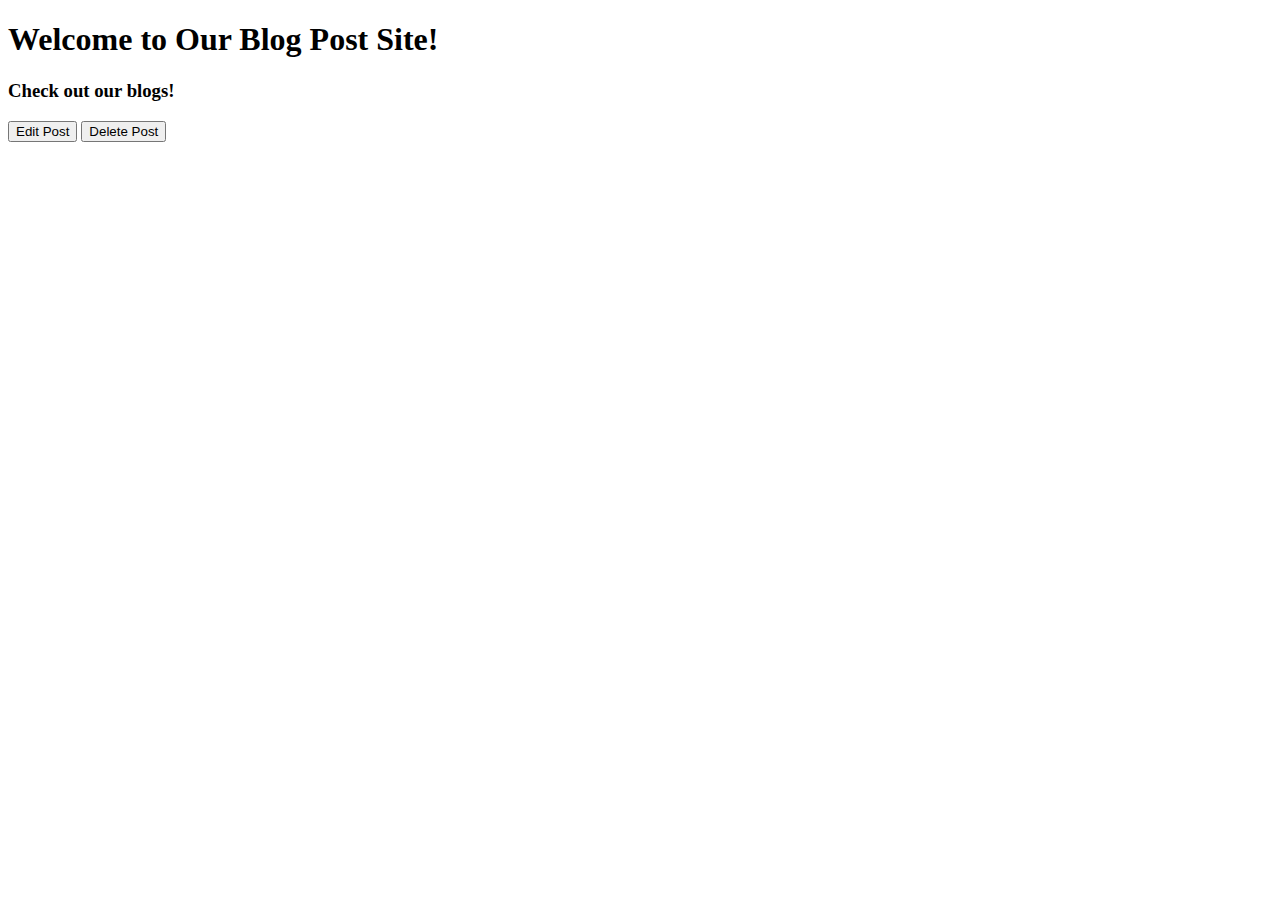
<file: src/main/resources/templates/blogpost/index.html>
<!DOCTYPE html>
<html xmlns:th="http://www.thymeleaf.org">
	<head>
		<title>Blog Site</title>
		<th:block th:replace="fragments/stylehead"></th:block>	
	</head>
	
	<body>
		<div class="container">
		<div th:replace="/fragments/navbar"></div>
		    <h1>Welcome to Our Blog Post Site!</h1>
		    <h3>Check out our blogs!</h3>
		    <div class="row">
		    
		    	<div class="col-md-6" th:each="blog:${posts}">		    				    
	    			<div class="card">
	    			
		    			<div class="card-header">
		    				<p th:text="${blog.title}"/>	
		    			</div>
		    			
		    			<div class="card-body">
		    				<p th:text="${blog.author}"/>
		    				<p th:text="${blog.blogEntry}"/>	
		    			</div>
		    			
		    			<div class="card-footer">
		    			<a th:href="@{blogposts/{id}(id=${blog.id})}">
		    			<button class="btn btn-light">Edit Post</button>
		    			</a>
		    			
		    			<a th:href="@{blogposts/delete/{id}(id=${blog.id})}">
		    			<button class="btn btn-danger">Delete Post</button>
		    			</a>
		    			
		    			</div>    				    		
		    		</div>		    	
		    	</div>	    			   
		    </div>
	     </div>
	     <th:block th:replace="fragments/stylebottom"></th:block>
	   
	     
	</body>
</html>
</file>
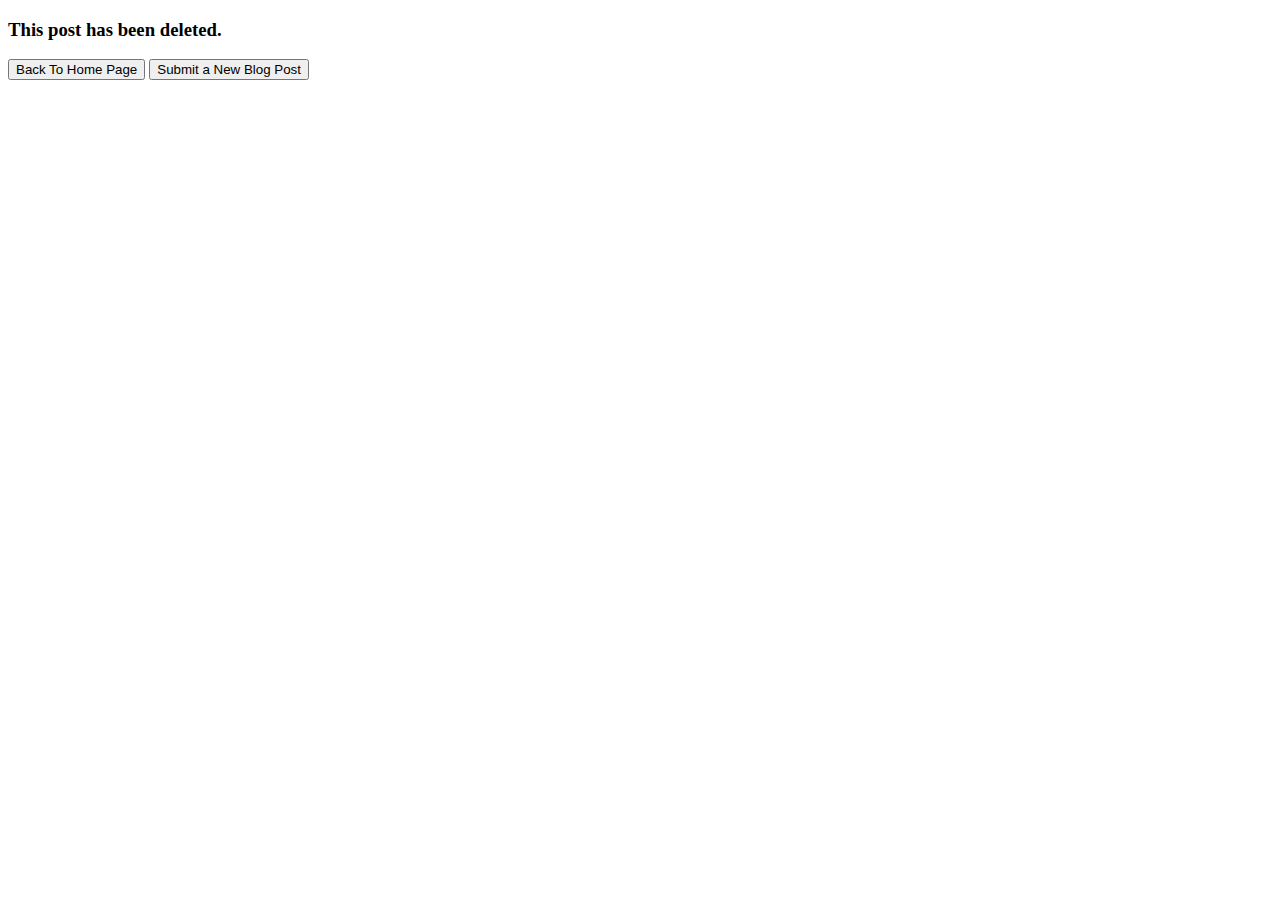
<file: src/main/resources/templates/blogpost/delete.html>
<!DOCTYPE html>
<html xmlns:th="http://www.thymeleaf.org">
	<head>
		<title>Blog Site</title>
		<th:block th:replace="fragments/stylehead"></th:block>	
	</head>
	<body>
		<div class="container">
		<div th:replace="/fragments/navbar"></div>
		  
		    <div class="row">
		    
		    	<div class="col-md-12" th:object="${blogPost}">		    				    
	    			<div class="card">
		    			<div class="card-header">
		    				<h3>This post has been deleted.</h3>	
		    			</div>
		    			
		    			<div class="card-footer">
		    			<a th:href="@{/}">
		    			<button class="btn btn-success">Back To Home Page</button>
		    			</a>
		    			
		    			<a th:href="@{blogposts/new}">
		    			<button class="btn btn-primary">Submit a New Blog Post</button>
		    			</a>
		    			
		    			</div>    				    		
		    		</div>		    	
		    	</div>	    			   
		    </div>
	     </div>
	     <th:block th:replace="fragments/stylebottom"></th:block>
	   
	     
	</body>
</html>
</file>
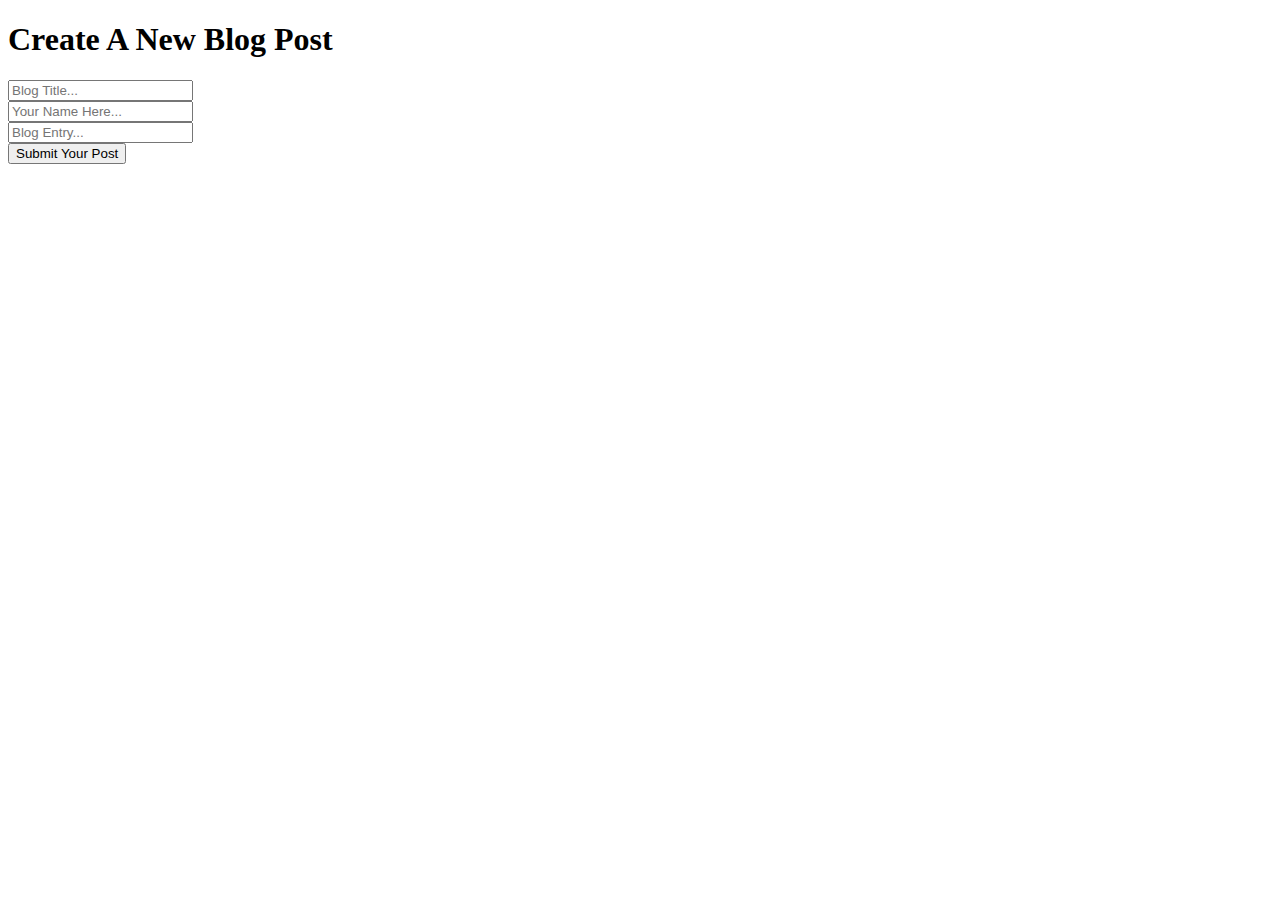
<file: src/main/resources/templates/blogpost/edit.html>
<!DOCTYPE html>
<html xmlns:th="http://www.thymeleaf.org">
	<head>
		<title>Blog Site</title>
		<th:block th:replace="fragments/stylehead"></th:block>
		
			
	</head>
	<body>
		
		<div class="container">
		<div th:replace="/fragments/navbar"></div>
			<h1>Create A New Blog Post</h1>
			<form th:action="@{/blogposts/update/{id}(id=${blogPost.id})}" th:object="${blogPost}" method="POST">
				<div class="form-group">
					<input type="text" class="form-control" placeholder="Blog Title..." th:field="*{title}" />
				</div>
				<div class="form-group">
					<input type="text" class="form-control" placeholder="Your Name Here..." th:field="*{author}" />
				</div>				
				<div class="form-group">
					<input type="text" class="form-control" placeholder="Blog Entry..." th:field="*{blogEntry}" />
			 	</div>
			 
			 	<button class="btn btn-primary">Submit Your Post</button>
			</form>		
	     </div>
	     <th:block th:replace="fragments/stylebottom"></th:block>
	     

	     
	</body>
</html>
</file>
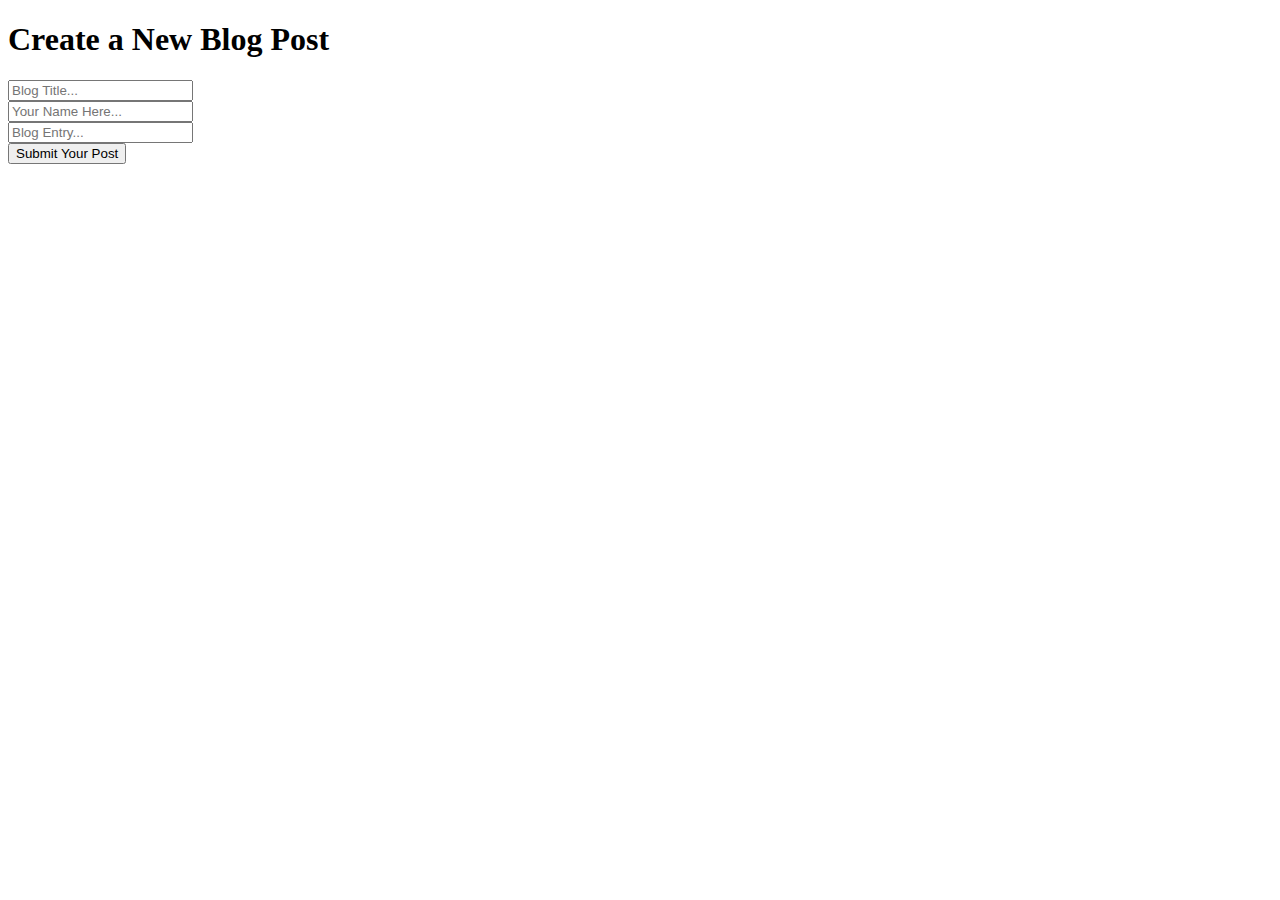
<file: src/main/resources/templates/blogpost/new.html>
<!DOCTYPE html>
<html xmlns:th="http://www.thymeleaf.org">
	<head>
		<title>Blog Site</title>
		<th:block th:replace="fragments/stylehead"></th:block>
		
			
	</head>
	<body>
		
		<div class="container">
		<div th:replace="/fragments/navbar"></div>
			<h1>Create a New Blog Post</h1>
			<form th:action="@{/blogposts}" th:object="${blogPost}" method="post">
				<div class="form-group">
					<input type="text" class="form-control" placeholder="Blog Title..." th:field="*{title}" />
				</div>
				<div class="form-group">
					<input type="text" class="form-control" placeholder="Your Name Here..." th:field="*{author}" />
				</div>				
				<div class="form-group">
					<input type="text" class="form-control" placeholder="Blog Entry..." th:field="*{blogEntry}" />
			 	</div>
			 	<button class="btn btn-primary">Submit Your Post</button>
			</form>		
	     </div>
	     <th:block th:replace="fragments/stylebottom"></th:block>  
	</body>
</html>
</file>
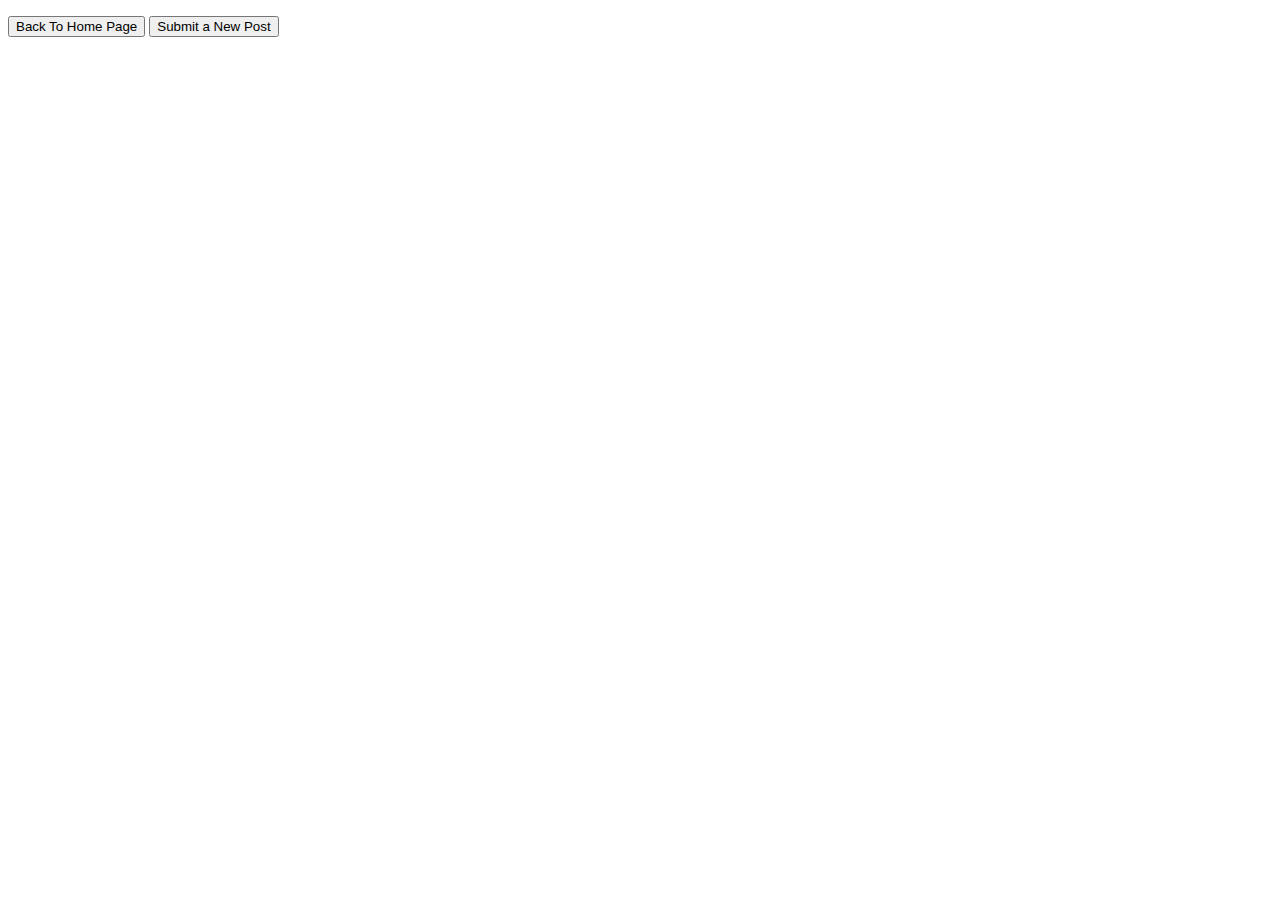
<file: src/main/resources/templates/blogpost/result.html>
<!DOCTYPE html>
<html xmlns:th="http://www.thymeleaf.org">
<head>
<title>Blog Site</title>
<th:block th:replace="fragments/stylehead"></th:block>


</head>
<body>

	<div class="container">
	<div th:replace="/fragments/navbar"></div>
		<div class="row">
			<div class="col-md-12" th:object="${blogPost}">
				<div class="card">
					<div class="card-header">
						<p th:text="*{title}" />
					</div>
					<div class="card-body">
						<p th:text="*{author}" />
						<p th:text="*{blogEntry}" />
					</div>
					<div class="card-footer">
						<a th:href="@{/}">
						<button class="btn btn-success">Back
								To Home Page</button></a> 
					    <a th:href="@{/blogposts/new}">
					    <button class="btn btn-primary">Submit a New Post</button></a>

					</div>
				</div>
			</div>
		</div>
	</div>


	<th:block th:replace="fragments/stylebottom"></th:block>

</body>
</html>
</file>
